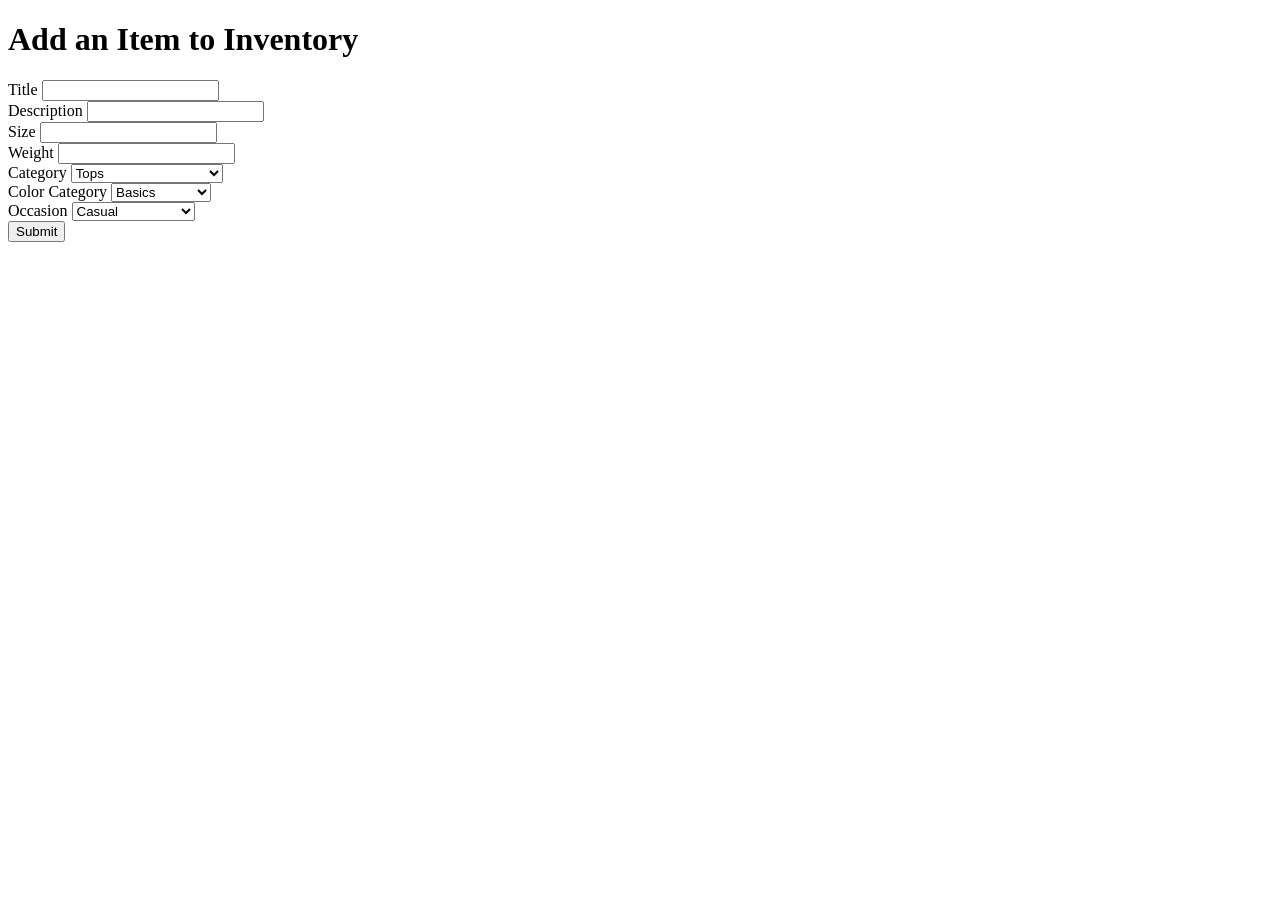
<file: index.html>
<!DOCTYPE html>
<html lang="en">
<head>
    <meta charset="UTF-8">
    <title>Add Inventory</title>
    <script src="index.js" defer></script>
    <link rel='stylesheet' href="index.css">
</head>
<body>
    <h1>Add an Item to Inventory</h1>
    <form id='google-sheet-form'>
        <label>Title</label>
            <label><input type="text" name="Title"></label><br>
        <label>Description</label>
        <label><input type="text" name="Description"></label><br>
        <label>Size</label>
            <label><input type="text" name="Size"></label><br>
        <label>Weight</label>
            <label><input type="number" name="Weight"></label><br>
        <label>Category</label>
            <label>
                <select name="Category">
                    <option>Tops</option>
                    <option>Bottoms</option>
                    <option>Dresses</option>
                    <option>Coats & Jackets</option>
                    <option>Jumpsuits & Playsuits</option>
                    <option>Suits</option>
                    <option>Footwear</option>
                    <option>Accessories</option>
                    <option>Nightwear</option>
                    <option>Swimwear</option>
                </select>
            </label><br>
        <div id="subcategory"></div>
        <label>Color Category</label>
            <label>
                <select name="Color Category">
                    <option>Basics</option>
                    <option>Bright Colors</option>
                </select>
        </label><br>
        <label>Occasion</label>
            <label>
                <select name="Occasion">
                    <option>Casual</option>
                    <option>Spring Casual</option>
                    <option>Going-Out</option>
                    <option>Winter</option>
                    <option>Chic/Coquette</option>
                    <option>Streetwear</option>
                    <option>Business-Casual</option>
                    <option>Formal</option>
                    <option>Workout</option>
                    <option>Casual Chic</option>
                    <option>Sleepwear</option>
                    <option>Beach</option>
                </select>
            </label><br>
        <button id='submit-btn' type="submit">Submit</button>
    </form>
    <div id="status-message"></div>
</body>
</html>
</file>
<file: index.css>
#subcategory {
    display: none;
}
</file>
